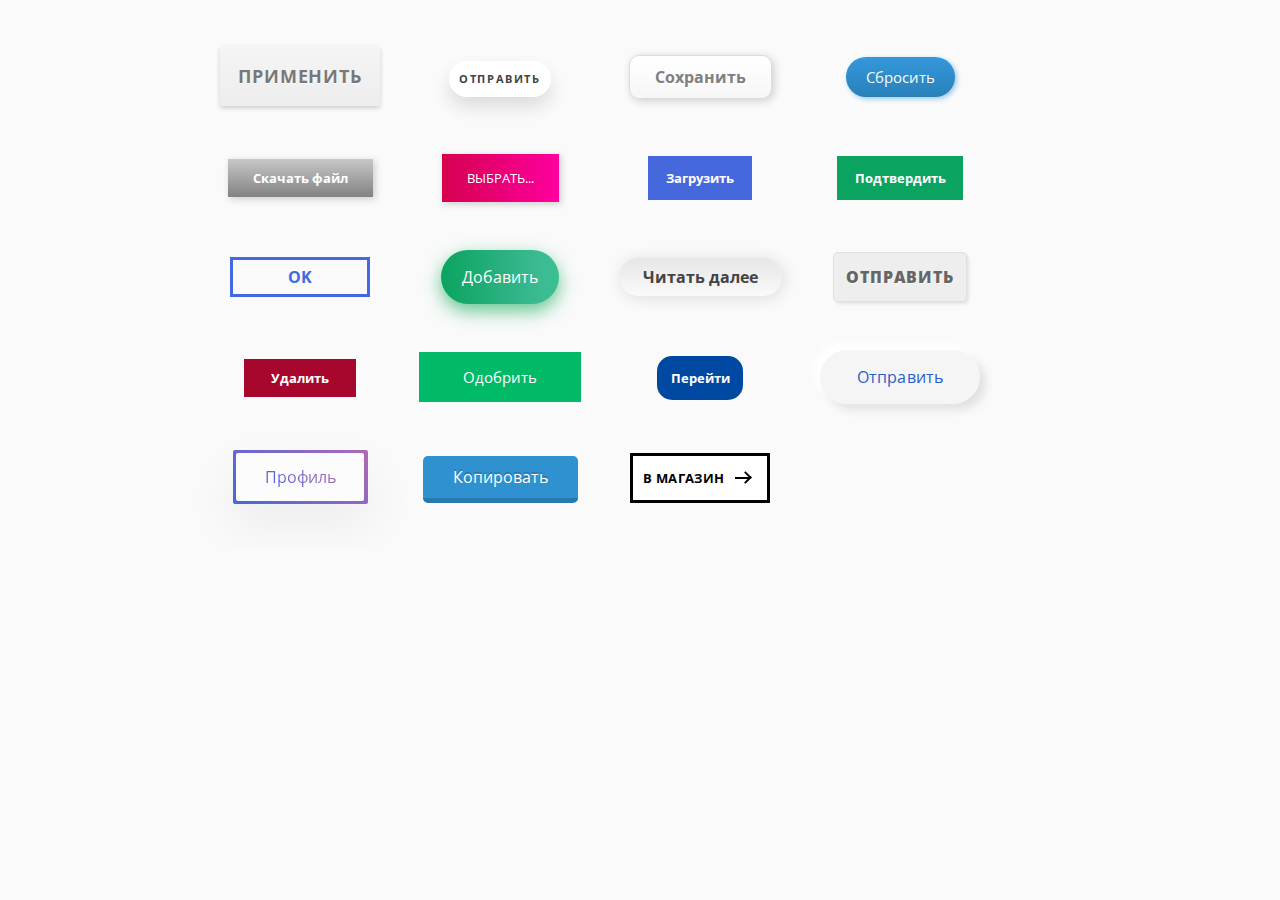
<file: index.html>
<!DOCTYPE html>
<html>
<head>
    <link rel="stylesheet" href="css/t-div-style-buttons.css">
    <link rel="preconnect" href="https://fonts.googleapis.com">
    <link rel="preconnect" href="https://fonts.gstatic.com" crossorigin>
    <link href="https://fonts.googleapis.com/css2?family=Lora:ital,wght@0,400;0,700;1,400;1,700&family=Open+Sans:ital,wght@0,400;0,700;1,400;1,700&display=swap" rel="stylesheet">
    <meta charset="utf-8">
</head>
<body>
<div class="main">

    <div class="button-container">
        <button class="berlin">Применить</button>
    </div>

    <div class="button-container">
        <button class="london">Отправить</button>
    </div>

    <div class="button-container">
        <button class="belostok">Cохранить</button>
    </div>

    <div class="button-container">
        <button class="carlsbad">Сбросить</button>
    </div>

    <div class="button-container">
        <button class="bristol"><span>Скачать файл</span></button>
    </div>

    <div class="button-container">
        <button class="bristol2"><span>Выбрать...</span></button>
    </div>

    <div class="button-container">
        <button class="rotterdam"><span>Загрузить</span></button>
    </div>

    <div class="button-container">
        <button class="marcelle"><span>Подтвердить</span></button>
    </div>

    <div class="button-container">
        <button class="reykjavik"><span>OK</span></button>
    </div>

    <div class="button-container">
        <button class="kaliningrad"><span>Добавить</span></button>
    </div>

    <div class="button-container">
        <button class="athens">
            <div>Читать далее</div>
            <i class="icon-arrow-right"></i>
        </button>
    </div>

    <div class="button-container">
        <button class="beograd"><span>Отправить</span></button>
    </div>

    <div class="button-container">
        <button class="oslo"><span>Удалить</span></button>
    </div>

    <div class="button-container">
        <button class="stockholm"><span>Одобрить</span></button>
    </div>

    <div class="button-container">
        <button class="geneve"><span>Перейти</span></button>
    </div>

    <div class="button-container">
        <button class="minsk"><span>Отправить</span></button>
    </div>

    <div class="button-container">
        <button class="tokyo"><span>Профиль</span></button>
    </div>

    <div class="button-container">
        <button class="moscow"><span>Копировать</span></button>
    </div>

    <div class="button-container">
        <button class="cardiff"><span>В магазин</span></button>
    </div>


</div>
</body>
</html>
</file>
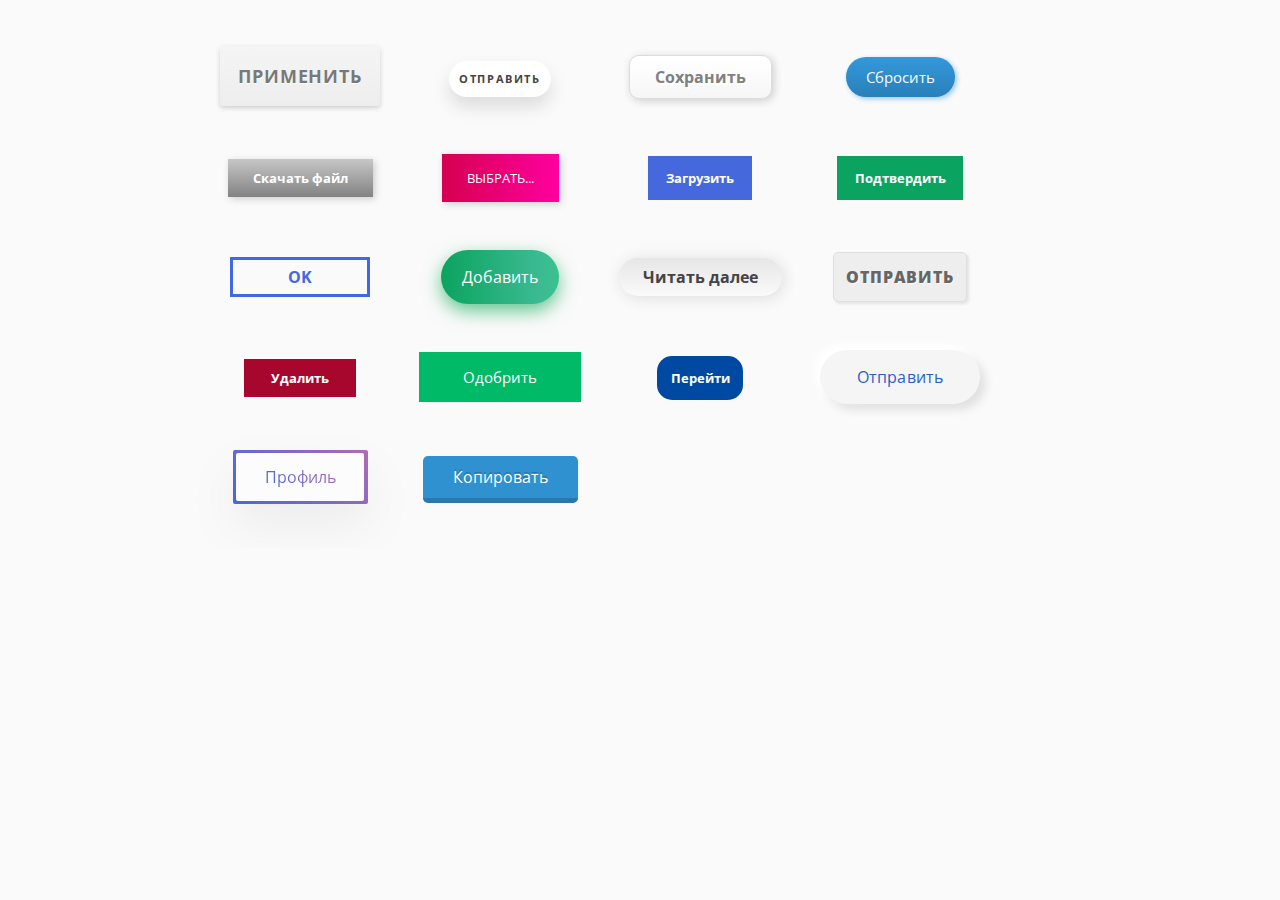
<file: index-buttons.html>
<!DOCTYPE html>
<html>
<head>
    <link rel="stylesheet" href="css/t-div-style-buttons.css">
    <link rel="preconnect" href="https://fonts.googleapis.com">
    <link rel="preconnect" href="https://fonts.gstatic.com" crossorigin>
    <link href="https://fonts.googleapis.com/css2?family=Lora:ital,wght@0,400;0,700;1,400;1,700&family=Open+Sans:ital,wght@0,400;0,700;1,400;1,700&display=swap" rel="stylesheet">
    <meta charset="utf-8">
</head>
<body>
<div class="main">

    <div class="button-container">
        <button class="berlin">Применить</button>
    </div>

    <div class="button-container">
        <button class="london">Отправить</button>
    </div>

    <div class="button-container">
        <button class="belostok">Cохранить</button>
    </div>

    <div class="button-container">
        <button class="carlsbad">Сбросить</button>
    </div>

    <div class="button-container">
        <button class="bristol"><span>Скачать файл</span></button>
    </div>

    <div class="button-container">
        <button class="bristol2"><span>Выбрать...</span></button>
    </div>

    <div class="button-container">
        <button class="rotterdam"><span>Загрузить</span></button>
    </div>

    <div class="button-container">
        <button class="marcelle"><span>Подтвердить</span></button>
    </div>

    <div class="button-container">
        <button class="reykjavik"><span>OK</span></button>
    </div>

    <div class="button-container">
        <button class="kaliningrad"><span>Добавить</span></button>
    </div>

    <div class="button-container">
        <button class="athens">
            <div>Читать далее</div>
            <i class="icon-arrow-right"></i>
        </button>
    </div>

    <div class="button-container">
        <button class="beograd"><span>Отправить</span></button>
    </div>

    <div class="button-container">
        <button class="oslo"><span>Удалить</span></button>
    </div>

    <div class="button-container">
        <button class="stockholm"><span>Одобрить</span></button>
    </div>

    <div class="button-container">
        <button class="geneve"><span>Перейти</span></button>
    </div>

    <div class="button-container">
        <button class="minsk"><span>Отправить</span></button>
    </div>

    <div class="button-container">
        <button class="tokyo"><span>Профиль</span></button>
    </div>

    <div class="button-container">
        <button class="moscow"><span>Копировать</span></button>
    </div>


</div>
</body>
</html>
</file>
<file: css/t-div-style-buttons.css>
body {
    background-color: #fafafa;
}

.main {
    width: 880px;
    padding: 20px;
    margin: 0 auto;
    height: 100%;
    clear: both;
    overflow: hidden;
    line-height: 80px;
}

.button-container {
    width:200px;
    height: 100px;
    text-align: center;
    padding: 10px;
    float: left;
    border-collapse: collapse;
    border-radius: 20px;
    box-sizing: border-box;
}



/* =============== Berlin =============== */

.berlin {
    background: linear-gradient(to bottom, #f5f5f5 0%, #ededed 100%);
    padding: 1em;
    text-align: center;
    border: none;
    border-radius: 3px;
    box-shadow: 0 2px 5px 0 rgba(0,0,0,0.175);
    cursor: pointer;

    font-family: 'Open Sans', sans-serif;
    font-size: 1.1em;
    font-weight: bold;
    color: #787878;
    text-decoration: none;
    text-shadow: 0 1px 0 #fff;
    text-transform: uppercase;
    letter-spacing: 0.05em;
}

.berlin:hover {
    background: #0ba360;
    box-shadow: 0 2px 5px 0 rgba(0,0,0,0.225);
    color: #fff;
    text-decoration: none;
    text-shadow: 0 2px 0 #2980B9;
}

button.berlin:active {
    position: relative;
    top: 1px;
    left: 1px;
}



/* =============== London =============== */

.london {
    background-color: #ffffff;
    padding: 1em;
    text-align: center;
    border: none;
    border-radius: 45px;
    box-shadow: 0px 10px 18px rgba(0, 0, 0, 0.12);
    cursor: pointer;

    font-family: 'Open Sans', sans-serif;
    font-size: 8pt;
    font-weight: bold;
    color: #444444;
    text-decoration: none;
    text-transform: uppercase;
    letter-spacing: 0.15em;

    transition: all 0.25s ease-in-out 0s;
}

.london:hover {
    background-color: #d6481a;
    box-shadow: 0px 15px 20px rgba(180, 35, 25, 0.4);
    color: #fafafa;

    transform: translateY(-4px);
}

.london:active {
    position: relative;
    top: 1px;
    left: 1px;
}



/* =============== Belostok =============== */

.belostok {
    background: linear-gradient(to bottom, #ffffff 5%, #f6f6f6 100%);
    background-color: #ffffff;
    padding: 10px 25px;
    text-align: center;
    border: 1px solid #dcdcdc;
    border-radius: 10px;
    box-shadow: 2px 2px 8px 0px #cecece;
    cursor: pointer;

    font-family: "Open Sans", sans-serif;
    font-size: 12pt;
    font-weight: bold;
    color: #808080;
    text-decoration: none;
    text-shadow: 2px 2px 0px #ffffff;
}

.belostok:hover {
    background: linear-gradient(to bottom, #eeeeee 0%, #ffffff 100%);
    background-color: #f6f6f6;
    color: #666666;
}

.belostok:active {
    position:relative;
    top:1px;
}



/* =============== Carlsbad =============== */

.carlsbad {
    background: #3498db;
    background-image: linear-gradient(to bottom, #3498db, #2980b9);
    padding: 10px 20px;
    text-align: center;
    border: none;
    border-radius: 50px;
    box-shadow: 2px 2px 5px #9bc7eb;
    cursor: pointer;

    font-family: "Open Sans", sans-serif;
    font-size: 11pt;
    color: #fafafa;
    text-decoration: none;
}

.carlsbad:hover {
    background: #3cb0fd;
    background-image: linear-gradient(to bottom, #3cb0fd, #3498db);
    box-shadow: 2px 2px 7px #9bc7eb;
}

.carlsbad:active {
    position: relative;
    top: 1px;
    left: 1px;
}



/* =============== Bristol =============== */

.bristol {
    position: relative;
    z-index: 1;
    background-image: linear-gradient(to bottom, #c7c7c7, #828282);
    padding: 10px 25px;
    border: none;
    box-shadow: 2px 2px 7px #ccc;
    cursor: pointer;

    font-family: 'Open Sans', sans-serif;
    font-weight: bold;
    color: #ffffff;

    transition: all 0.3s ease-out;
}

.bristol:after {
    position: absolute;
    content: "";
    width: 100%;
    height: 0;
    bottom: 0;
    left: 0;
    z-index: -1;
    background: #eeeeee;
    transition: all 0.3s ease-out;
}

.bristol:hover {
    box-shadow: 2px 2px 10px #cccccc;
    border: 1px solid #cccccc;
    color: #666666;
}

.bristol:hover:after {
    right: 0;
    height: 100%;
}

.bristol:active {
    top: 1px;
}



/* =============== Bristol2 =============== */

.bristol2 {
    position: relative;
    z-index: 1;
    background-image: linear-gradient(to right, #d60050, #ff009f);
    padding: 15px 25px;
    border: none;
    box-shadow: 2px 2px 7px #ccc;
    cursor: pointer;

    font-family: 'Open Sans', sans-serif;
    color: #ffffff;
    text-transform: uppercase;

    transition: all 0.3s ease-out;
}
.bristol2:after {
    position: absolute;
    content: "";
    width: 0;
    height: 100%;
    bottom: 0;
    left: 0;
    top: 0;
    z-index: -1;
    background-image: linear-gradient(to right, #ff009f, #ff146c);
    transition: all 0.3s ease-out;
}
.bristol2:hover {

    box-shadow: 2px 2px 10px #ccc;

    transition: border 0.4s ease-in-out;
}

.bristol2:hover:after {
    right:0;
    width: 100%;
}

.bristol2:active {
    top: 1px;
}



/* =============== Rotterdam =============== */

.rotterdam {
    position: relative;
    z-index: 1;
    background: #4568DC;
    padding: 1em 1.32em;
    border: none;
    text-align: center;
    cursor: pointer;

    font-family: "Open Sans", sans-serif;
    font-weight: bold;
    color: #fff;

    transition: all 0.4s ease-in-out;
}

.rotterdam:hover {
    background: transparent;
    color: #4568DC;
    border: 2px solid #4568DC;
}

.rotterdam:before,
.rotterdam:after {
    position: absolute;
    content: "";
    left: 0;
    width: 100%;
    height: 50%;
    right: 0;
    z-index: -1;

    transition: all 0.4s ease-in-out;
}

.rotterdam:before {
    top: 0;
}

.rotterdam:after {
    bottom: 0;
}

.rotterdam:hover:before,
.rotterdam:hover:after {
    height: 0;
    background-color: #4568DC;
}

.rotterdam:active {
    top: 1px;
    left: 1px;
}



/* =============== Marcelle =============== */

.marcelle {
    position: relative;
    background: #0ba360;
    padding: 1em 1.32em;
    text-align: center;
    border: none;
    cursor: pointer;

    font-family: "Open Sans", sans-serif;
    font-weight: bold;
    color: #fff;

    transition: all 0.3s ease-in-out;
}

.marcelle:hover {
    background: #00ba68;
    color: #fafafa;
}

.marcelle:before,
.marcelle:after{
    content:'';
    position:absolute;
    top:0;
    right:0;
    height:2px;
    width:0;
    background: #4eed9b;
    transition: all 0.3s ease-in;
}

.marcelle:after{
    right:inherit;
    top:inherit;
    left:0;
    bottom:0;
}

.marcelle:hover:before,
.marcelle:hover:after{
    width:100%;
    transition: all 750ms ease-in-out;
}

.marcelle:active {
    left: 1px;
}



/* =============== Reykjavik =============== */

.reykjavik {
    position: relative;
    width: 140px;
    height: 40px;
    background: none;
    padding: 0!important;
    text-align: center;
    border: 3px solid royalblue;
    cursor: pointer;

    font-family: 'Open Sans', sans-serif;
    font-weight: bold;
    font-size: 12pt;
    color: royalblue;
    line-height: 34px; /*height - 2 x borderWidth*/

    transition: all 0.3s ease;
}

.reykjavik:hover{
/* supplementary :hover styles */
}

.reykjavik span {
    position: relative;
    display: block;
    width: 100%;
    height: 100%;
}

.reykjavik:before,
.reykjavik:after {
    position: absolute;
    content: "";
    left: 0;
    top: 0;
    background: royalblue;
    transition: all 0.3s ease;
}

.reykjavik:before {
    height: 0;
    width: 1px;
}

.reykjavik:after {
    width: 0;
    height: 1px;
}

.reykjavik:hover:before {
    height: 100%;
}

.reykjavik:hover:after {
    width: 100%;
}

.reykjavik span:before,
.reykjavik span:after {
    position: absolute;
    content: "";
    right: 0;
    bottom: 0;
    background: royalblue;
    transition: all 0.3s ease;
}
.reykjavik span:before {
    width: 1px;
    height: 0;
}

.reykjavik span:after {
    width: 0;
    height: 1px;
}

.reykjavik span:hover:before {
    height: 100%;
}

.reykjavik span:hover:after {
    width: 100%;
}

.reykjavik:active {
    top:1px;
}


/* =============== Kaliningrad =============== */

.kaliningrad {
    background-image: linear-gradient(to right, #0ba360, #3cba92, #30dd8a, #2bb673);
    background-size: 250% 100%;
    padding: 1em 1.32em;
    border: none;
    border-radius: 30px;
    box-shadow: 0 7px 18px 0 rgba(35, 175, 100, 0.7);
    text-align:center;
    cursor: pointer;

    font-family: "Open Sans", sans-serif;
    font-size: 12pt;
    color: #ffffff;

    transition: all 0.5s ease-in;
}

.kaliningrad:hover {
    background-position: 100% 0;
    transition: all 0.4s ease-in-out;
}

.kaliningrad:active {
    position: relative;
    top: 1px;
}



/* =============== Athens =============== */

.athens {
    position: relative;
    background-image: linear-gradient(to bottom, #e6e6e6, #fafafa);
    padding: 0.5em 1.5em;
    border: none;
    border-radius: 20px;
    box-shadow: 2px 2px 15px #dddddd;
    cursor: pointer;

    font-family: "Open Sans", sans-serif;
    font-size: 1em;
    color: #444444;
    font-weight: bold;
}

.athens i {
    opacity: 0;
    font-size: 12pt;
    position: absolute;
    top: 0.5em;
    right: 0.25em;

    transition: transform 0.2s ease-in-out;
}

.athens i:after {
    content: "➜";
    position: relative;
}

.athens div {
    transition: transform 0.5s ease-in-out;
}

.athens:hover div {
    transform: translateX(-0.5em);
}

.athens:hover i {
    opacity: 1;
    transform: translateX(-0.5em);
}

.athens:active {
    top: 1px;
}



/* =============== Beograd =============== */

.beograd {
    position: relative;
    background: #eeeeee;
    padding: 0.8em;
    border: 1px solid #dfdfdf;
    border-radius: 5px;
    box-shadow: 2px 2px 3px #e3e3e3;
    cursor: pointer;

    font-family: "Open Sans", sans-serif;
    font-size: 12pt;
    text-decoration: none;
    font-weight: 900;
    color: #666666;
    text-transform: uppercase;
    letter-spacing: 0.05em;
    text-shadow: 1px 1px #fafafa;

    transition: all 0.5s cubic-bezier(0.7, -0.9, 0.2, 3);
}

.beograd:hover, .beograd:focus, .beograd:active {
    letter-spacing: 0.17em;
}

.beograd:active {
    top: 1px;
}



/* =============== Oslo =============== */

.oslo {
    position: relative;
    background: #a8072d;
    padding: 0.75em 2em;
    border: none;
    cursor: pointer;

    font-family: "Open Sans", sans-serif;
    font-weight: bold;
    font-size: 10pt;
    color: #ffffff;
}

.oslo:hover{
    background: #b30930;
}

.oslo::after {
    content: "";
    position: absolute;
    top: 0;
    left: 0;
    width: 100%;
    height: 100%;
    background-color: #e84a6e;
    z-index: -1;
    transition: all 0.3s ease;

}

.oslo:hover::after {
    top: -0.33em;
    left: -0.33em;
    width: calc(100% + 0.33em * 2);
    height: calc(100% + 0.33em * 2);
}

.oslo:active {
    top: 1px;
}



/* =============== Stockholm =============== */

.stockholm {
    position: relative;
    background-color: #00ba68;
    padding: 1em 3em;
    border: none;
    cursor: pointer;

    font-family: "Open Sans", sans-serif;
    font-size: 11pt;
    color: #ffffff;
}

.stockholm:hover {
    background-image: linear-gradient(to bottom, #00c76f, #00de7c);
}

.stockholm::after {
    content: "";
    position: absolute;
    top: 0;
    left: 0;
    width: 100%;
    height: 100%;
    background-color: #333333;
    z-index: -1;

    transition: all 0.3s ease;
}

.stockholm::after {
    width: 80%;
    height: 80%;
}

.stockholm:hover::after {
    width: 100%;
    height: 100%;
    top: 0.75em;
    left: 0.75em;
}

.stockholm:active {
    top: 1px;
    left: 1px;
}



/* =============== Leipzig =============== */

.leipzig {
    text-decoration: none;
    border: 1px solid rgb(146, 148, 248);
    position: relative;
    overflow: hidden;
}

.leipzig:hover {
    box-shadow: 1px 1px 25px 10px rgba(146, 148, 248, 0.4);
}

.leipzig:before {
    content: "";
    position: absolute;
    top: 0;
    left: -100%;
    width: 100%;
    height: 100%;
    background: linear-gradient(
            120deg,
            transparent,
            rgba(146, 148, 248, 0.4),
            transparent
    );
    transition: all 650ms;
}

.leipzig:hover:before {
    left: 100%;
}



/* =============== Geneve =============== */

.geneve {
    position: relative;
    background: #0049a3;
    padding: 1em;
    border: 0;
    border-radius: 15px;
    cursor: pointer;

    font-family: "Open Sans", sans-serif;
    font-weight: bold;
    color: #ffffff;
    transition: all 0.5s ease;
}

.geneve::after {
    content: "➜";
    position: absolute;
    left: 75%;
    top: 30%;
    opacity: 0;
}

.geneve:hover {
    background: #0063de;
    transition: all 0.5s ease;
    border-radius: 15px;
    box-shadow: 0 5px 15px #0000ff61;
    padding: 1em 3em 1em 1em;
}

.geneve:hover::after {
    opacity: 1;
    transition: all 0.5s ease;
}

.geneve:active {
    top: 1px;
}



/* =============== Minsk =============== */

.minsk {
    position: relative;
    background: #f5f5f5;
    padding: 1em 2.32em;
    border: 0;
    border-radius: 30px;
    box-shadow: -6px -6px 10px rgba(255, 255, 255, 1), 6px 6px 10px rgba(0, 0, 0, 0.1);

    text-align: center;
    cursor: pointer;

    font-family: "Open Sans", sans-serif;
    font-size: 12pt;
    letter-spacing: 0.01em;
    color: #295fcc;

    transition: all 0.1s ease-in-out;
}

.minsk:hover {
    opacity: 0.75;
    box-shadow: -6px -6px 10px rgba(255, 255, 255, 0.8), 6px 6px 10px rgba(0, 0, 0, 0.2);
}
.minsk:active {
    opacity: 1;
    box-shadow: inset -4px -4px 8px rgba(255, 255, 255, 0.35), inset 8px 8px 16px rgba(0, 0, 0, 0.1);
    color: #3679ff;
    top: 2px;
}



/* =============== Tokyo =============== */

.tokyo {

    background-image: linear-gradient(45deg, #4568DC, #B06AB3);
    padding: 1em 2em;
    border: none;
    border-radius: 2px;
    box-shadow: 0 22px 44px rgba(128, 128, 128, 0.1);
    cursor: pointer;

    font-family: "Open Sans", sans-serif;
    font-size: 12pt;
    transform: translate(0);

}
.tokyo span {
    -webkit-background-clip: text;
    -webkit-text-fill-color: transparent;
    background-image: linear-gradient(45deg, #4568DC, #B06AB3);
}
.tokyo:after {
    content: "";
    border-radius: 2px;
    position: absolute;
    margin: 0.2em;
    top: 0;
    left: 0;
    bottom: 0;
    right: 0;
    z-index: -1;
    background: #fcfcfc;
}
.tokyo:hover {
    background-image: linear-gradient(-45deg, #4568DC, #B06AB3);
    box-shadow: 5px 10px 15px rgba(210, 192, 210, 0.6);
}
.tokyo:hover span {
    background-image: linear-gradient(-45deg, #4568DC, #B06AB3);
}

.tokyo:active {
    transform: translateY(-1px);
}



/* =============== Moscow =============== */

.moscow {
    position: relative;
    background-color: #3091d1;
    padding: 10px 30px;
    border: none;
    border-bottom: 5px solid #2779b0;
    border-radius: 5px;
    cursor: pointer;

    font-family: 'Open Sans', sans-serif;
    font-size: 12pt;
    color: #ffffff;
    text-decoration: none;
    text-shadow: 0px -2px #2779b0;

    transition: all 0.1s ease;
}

.moscow:active {
    transform: translate(0px,5px);
    border-bottom: 1px solid;
}



/* =============== Cardiff =============== */

.cardiff {
    position: relative;
    background-color: #ffffff;
    border: 3px solid rgba(0, 0, 0, 1);
    cursor: pointer;
    box-sizing: border-box;

    font-family: 'Open Sans', sans-serif;
    font-size: 10pt;
    text-transform: uppercase;
    letter-spacing: 0.03em;
    font-weight: bold;
    color: #000000;
    text-decoration: none;
    padding: 10px;
    height: 50px;
    width: auto;
    min-width: 140px;
    text-align: left;

    transition: all 0.15s ease-in-out;

}

.cardiff span {
    display: inline-block;
    position: relative;
}

.cardiff span:after {
    display: inline-block;
    position: absolute;
    content: "";
    width: 15px;
    height: 0;
    border-top: 2px solid black;
    top: 8px;
    right: -25px;

}

.cardiff:before {
    content: "";
    display: inline-block;
    position: absolute;
    width: calc(100% - 12px);
    height: calc(100% - 12px);
    left: 3px;
    top: 3px;
    border: 3px solid black;
    opacity: 0;

}

.cardiff:after {
    content: "";
    display: inline-block;
    width: 7px;
    height: 7px;
    border-top: 2px solid black;
    border-right: 2px solid black;
    transform: rotate(45deg);
    position: relative;
    right: -16px;
    top: -1px;

}

.cardiff:hover {
    border-color: rgba(0, 0, 0, 0);
    box-shadow: -3px 3px 9px #cecece;

}

.cardiff:hover:after {
    right: -70px;

}

.cardiff:hover:before {
    opacity: 1;

}

.cardiff:hover span:after {
    width: 62px;
    right: -79px;

}

.cardiff:active {
    top: 1px;
}
</file>
